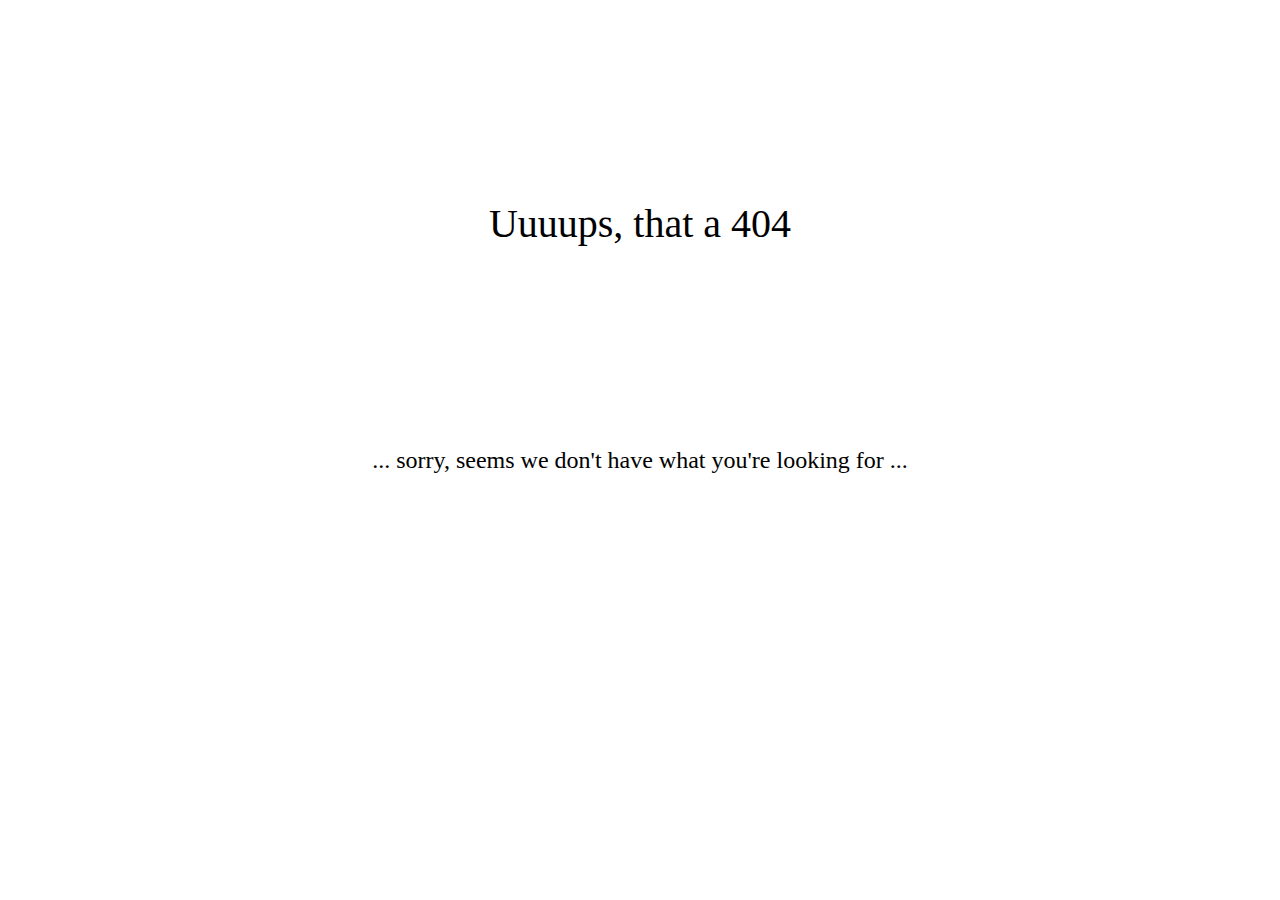
<file: a404.html>
<!DOCTYPE HTML>
<html>
	<head>
		<meta http-equiv="Content-Type" content="text/html; charset=utf-8">
		<title>RIANA</title>
	</head>
	<body>
		<div style="margin: 5em; text-align: center; font-size: 30pt">Uuuups, that a 404</div>
		<div style="margin: 5em; text-align: center; font-size: 18pt">... sorry, seems we don't have what you're looking for ...</div>
	</body>
</html>
</file>
